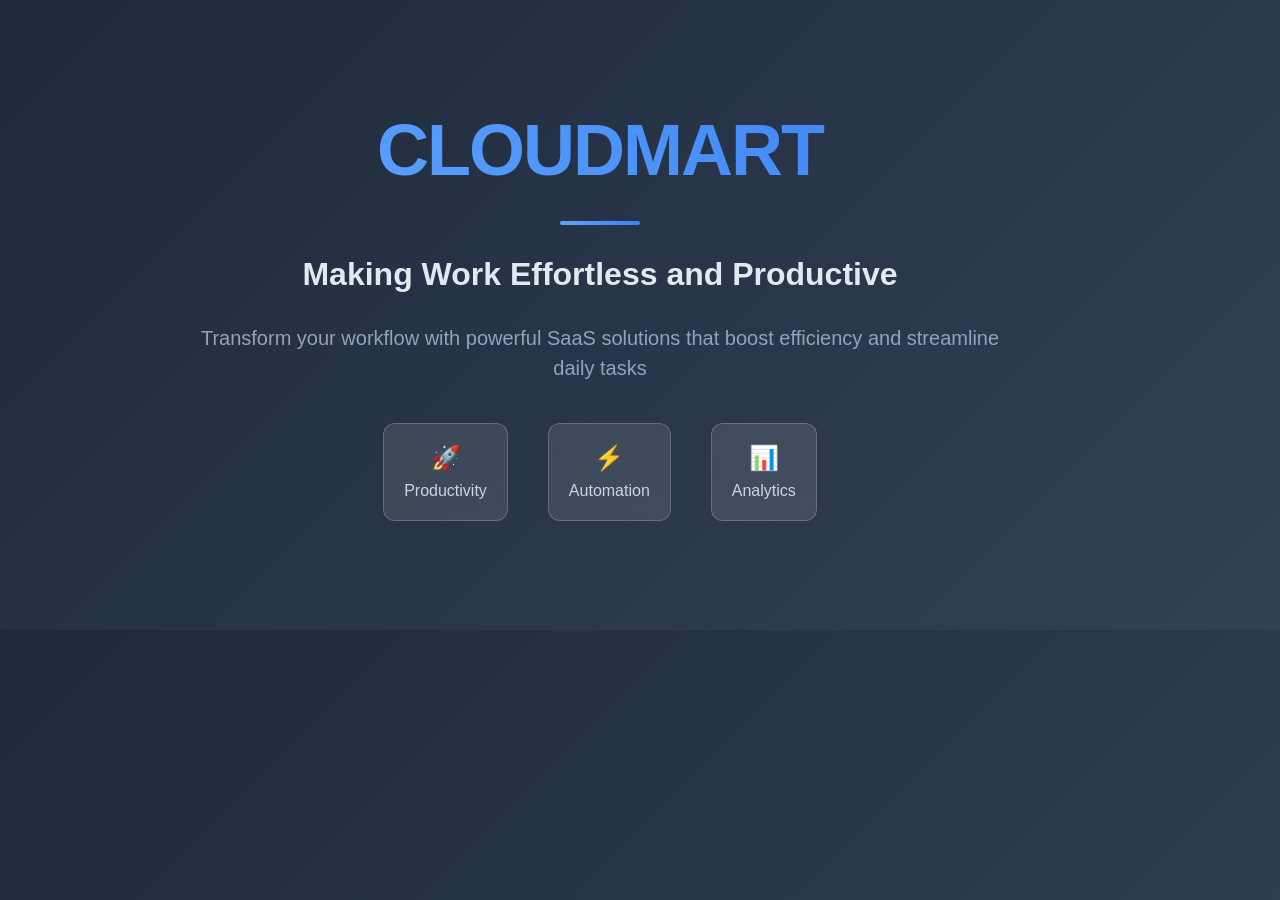
<file: public/og-image-cloudmart.html>
<!DOCTYPE html>
<html lang="en">
<head>
    <meta charset="UTF-8">
    <meta name="viewport" content="width=device-width, initial-scale=1.0">
    <title>Cloudmart OG Image</title>
    <style>
        body {
            margin: 0;
            padding: 0;
            font-family: -apple-system, BlinkMacSystemFont, 'Segoe UI', Roboto, sans-serif;
            background: linear-gradient(135deg, #1e293b 0%, #334155 100%);
            width: 1200px;
            height: 630px;
            display: flex;
            align-items: center;
            justify-content: center;
            overflow: hidden;
        }
        
        .container {
            text-align: center;
            color: white;
            padding: 40px;
            max-width: 1000px;
        }
        
        .logo {
            font-size: 72px;
            font-weight: 900;
            margin-bottom: 20px;
            letter-spacing: -2px;
            background: linear-gradient(45deg, #60a5fa, #3b82f6);
            -webkit-background-clip: text;
            -webkit-text-fill-color: transparent;
            background-clip: text;
        }
        
        .tagline {
            font-size: 32px;
            font-weight: 600;
            margin-bottom: 30px;
            color: #e2e8f0;
            line-height: 1.2;
        }
        
        .description {
            font-size: 20px;
            color: #94a3b8;
            line-height: 1.5;
            max-width: 800px;
            margin: 0 auto;
        }
        
        .accent-line {
            width: 80px;
            height: 4px;
            background: linear-gradient(45deg, #60a5fa, #3b82f6);
            margin: 30px auto;
            border-radius: 2px;
        }
        
        .features {
            display: flex;
            justify-content: center;
            gap: 40px;
            margin-top: 40px;
        }
        
        .feature {
            background: rgba(255, 255, 255, 0.1);
            padding: 20px;
            border-radius: 12px;
            backdrop-filter: blur(10px);
            border: 1px solid rgba(255, 255, 255, 0.2);
        }
        
        .feature-icon {
            font-size: 24px;
            margin-bottom: 10px;
        }
        
        .feature-text {
            font-size: 16px;
            color: #cbd5e1;
        }
    </style>
</head>
<body>
    <div class="container">
        <div class="logo">CLOUDMART</div>
        <div class="accent-line"></div>
        <div class="tagline">Making Work Effortless and Productive</div>
        <div class="description">
            Transform your workflow with powerful SaaS solutions that boost efficiency and streamline daily tasks
        </div>
        
        <div class="features">
            <div class="feature">
                <div class="feature-icon">🚀</div>
                <div class="feature-text">Productivity</div>
            </div>
            <div class="feature">
                <div class="feature-icon">⚡</div>
                <div class="feature-text">Automation</div>
            </div>
            <div class="feature">
                <div class="feature-icon">📊</div>
                <div class="feature-text">Analytics</div>
            </div>
        </div>
    </div>
</body>
</html>
</file>
